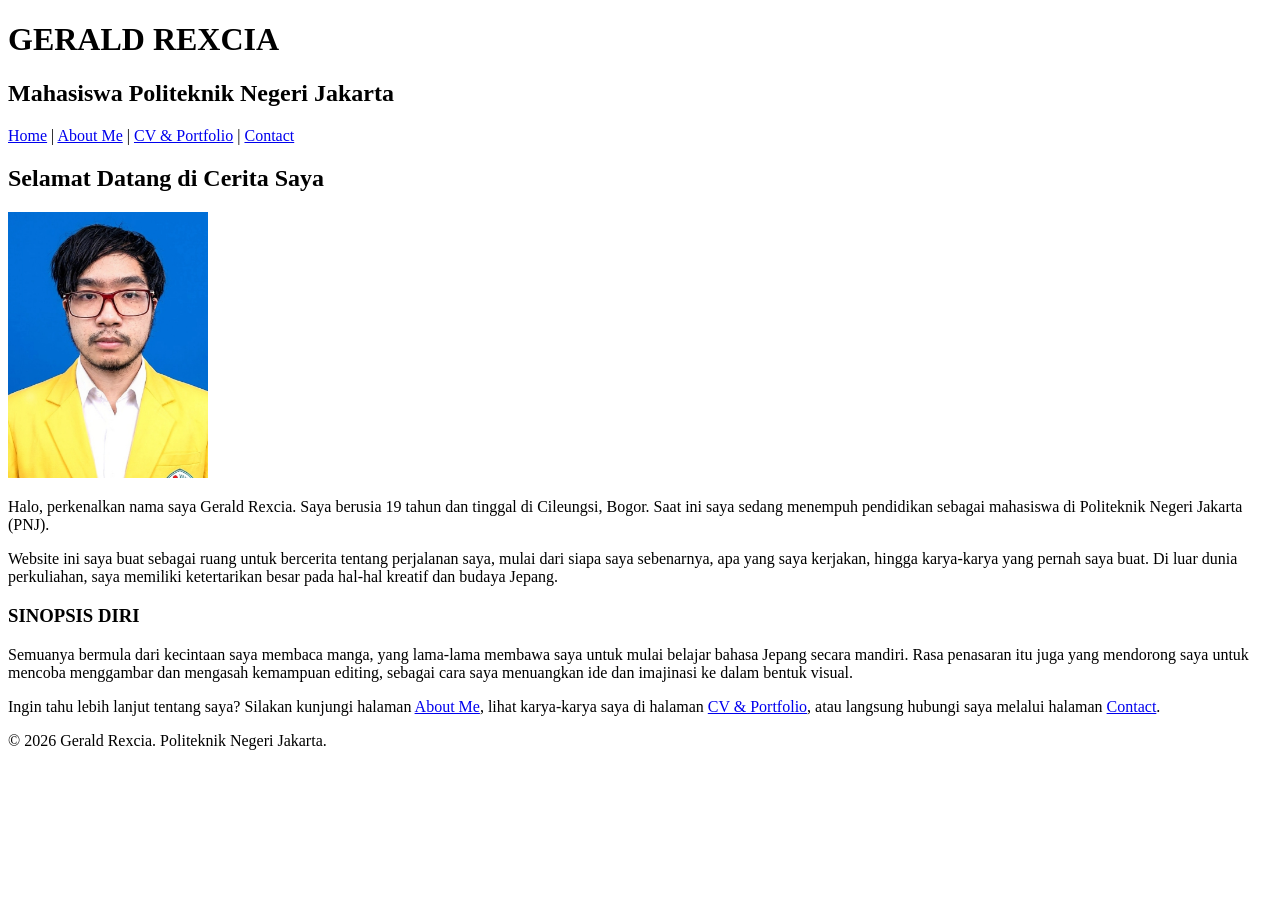
<file: index.html>
<!DOCTYPE html>
<html lang="id">
<head>
    <meta charset="UTF-8">
    <meta name="viewport" content="width=device-width, initial-scale=1.0">
    <title>Gerald Rexcia - Home</title>
    <link rel="icon" href="favicon.ico">
</head>
<body>

    <header>
        <h1>GERALD REXCIA</h1>
        <h2>Mahasiswa Politeknik Negeri Jakarta</h2>
        <nav>
            <a href="index.html">Home</a> |
            <a href="about.html">About Me</a> |
            <a href="porto.html">CV &amp; Portfolio</a> |
            <a href="contact.html">Contact</a>
        </nav>
    </header>

    <article>
        <h2>Selamat Datang di Cerita Saya</h2>
        <img src="profil_foto/GERALD_Photo.jpeg" alt="Foto Profil Gerald Rexcia" width="200">

        <p>
            Halo, perkenalkan nama saya Gerald Rexcia. Saya berusia 19 tahun dan
            tinggal di Cileungsi, Bogor. Saat ini saya sedang menempuh pendidikan
            sebagai mahasiswa di Politeknik Negeri Jakarta (PNJ).
        </p>

        <p>
            Website ini saya buat sebagai ruang untuk bercerita tentang perjalanan
            saya, mulai dari siapa saya sebenarnya, apa yang saya kerjakan,
            hingga karya-karya yang pernah saya buat. Di luar dunia perkuliahan,
            saya memiliki ketertarikan besar pada hal-hal kreatif dan budaya Jepang.
        </p>

        <h3>SINOPSIS DIRI</h3>
        <p>
            Semuanya bermula dari kecintaan saya membaca manga, yang lama-lama
            membawa saya untuk mulai belajar bahasa Jepang secara mandiri.
            Rasa penasaran itu juga yang mendorong saya untuk mencoba menggambar
            dan mengasah kemampuan editing, sebagai cara saya menuangkan ide dan
            imajinasi ke dalam bentuk visual.
        </p>

        <p>
            Ingin tahu lebih lanjut tentang saya? Silakan kunjungi halaman
            <a href="about.html">About Me</a>, lihat karya-karya saya di halaman
            <a href="porto.html">CV &amp; Portfolio</a>, atau langsung
            hubungi saya melalui halaman <a href="contact.html">Contact</a>.
        </p>
    </article>

    <footer>
        <p>&copy; 2026 Gerald Rexcia. Politeknik Negeri Jakarta.</p>
    </footer>

</body>
</html>
</file>
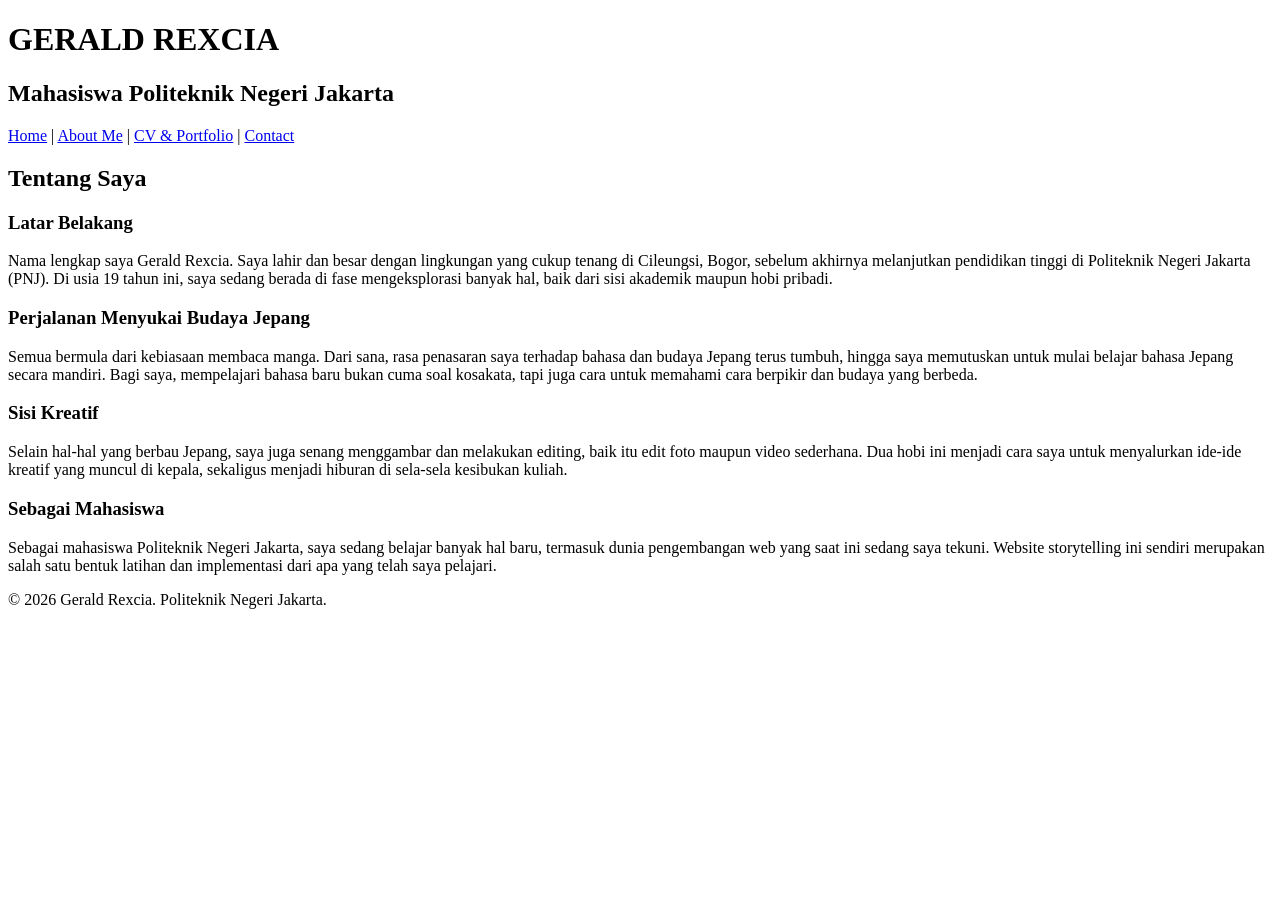
<file: about.html>
<!DOCTYPE html>
<html lang="id">
<head>
    <meta charset="UTF-8">
    <meta name="viewport" content="width=device-width, initial-scale=1.0">
    <title>Gerald Rexcia - About Me</title>
    <link rel="icon" href="favicon.ico">
</head>
<body>

    <header>
        <h1>GERALD REXCIA</h1>
        <h2>Mahasiswa Politeknik Negeri Jakarta</h2>
        <nav>
            <a href="index.html">Home</a> |
            <a href="about.html">About Me</a> |
            <a href="porto.html">CV &amp; Portfolio</a> |
            <a href="contact.html">Contact</a>
        </nav>
    </header>

    <article>
        <h2>Tentang Saya</h2>

        <section>
            <h3>Latar Belakang</h3>
            <p>
                Nama lengkap saya Gerald Rexcia. Saya lahir dan besar dengan
                lingkungan yang cukup tenang di Cileungsi, Bogor, sebelum
                akhirnya melanjutkan pendidikan tinggi di Politeknik Negeri
                Jakarta (PNJ). Di usia 19 tahun ini, saya sedang berada di
                fase mengeksplorasi banyak hal, baik dari sisi akademik
                maupun hobi pribadi.
            </p>
        </section>

        <section>
            <h3>Perjalanan Menyukai Budaya Jepang</h3>
            <p>
                Semua bermula dari kebiasaan membaca manga. Dari sana, rasa
                penasaran saya terhadap bahasa dan budaya Jepang terus
                tumbuh, hingga saya memutuskan untuk mulai belajar bahasa
                Jepang secara mandiri. Bagi saya, mempelajari bahasa baru
                bukan cuma soal kosakata, tapi juga cara untuk memahami
                cara berpikir dan budaya yang berbeda.
            </p>
        </section>

        <section>
            <h3>Sisi Kreatif</h3>
            <p>
                Selain hal-hal yang berbau Jepang, saya juga senang
                menggambar dan melakukan editing, baik itu edit foto
                maupun video sederhana. Dua hobi ini menjadi cara saya
                untuk menyalurkan ide-ide kreatif yang muncul di kepala,
                sekaligus menjadi hiburan di sela-sela kesibukan kuliah.
            </p>
        </section>

        <section>
            <h3>Sebagai Mahasiswa</h3>
            <p>
                Sebagai mahasiswa Politeknik Negeri Jakarta, saya sedang
                belajar banyak hal baru, termasuk dunia pengembangan web
                yang saat ini sedang saya tekuni. Website storytelling ini
                sendiri merupakan salah satu bentuk latihan dan implementasi
                dari apa yang telah saya pelajari.
            </p>
        </section>
    </article>

    <footer>
        <p>&copy; 2026 Gerald Rexcia. Politeknik Negeri Jakarta.</p>
    </footer>

</body>
</html>
</file>
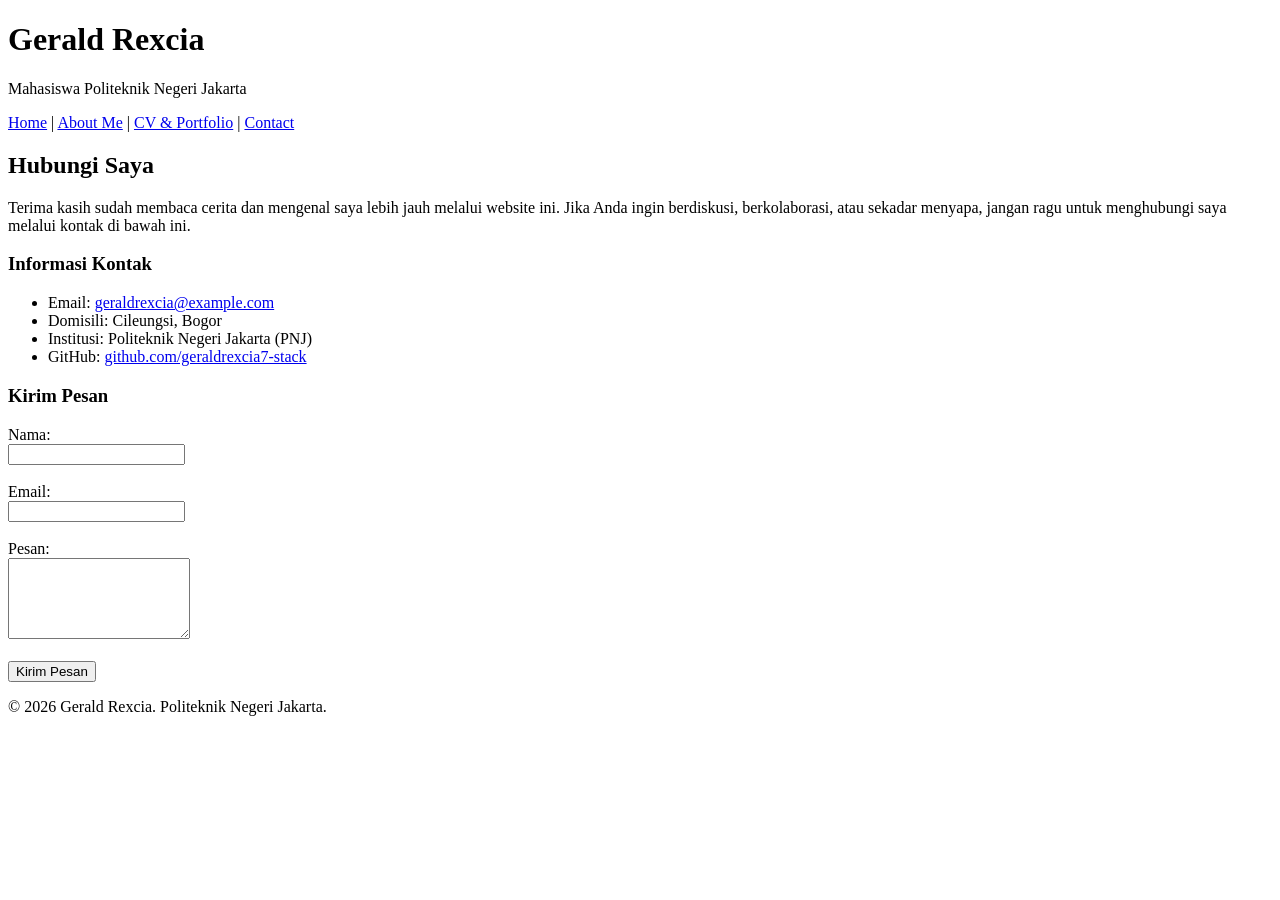
<file: contact.html>
<!DOCTYPE html>
<html lang="id">
<head>
    <meta charset="UTF-8">
    <meta name="viewport" content="width=device-width, initial-scale=1.0">
    <title>Gerald Rexcia - Contact</title>
    <link rel="icon" href="favicon.ico">
</head>
<body>

    <header>
        <h1>Gerald Rexcia</h1>
        <p>Mahasiswa Politeknik Negeri Jakarta</p>
        <nav>
            <a href="index.html">Home</a> |
            <a href="about.html">About Me</a> |
            <a href="porto.html">CV &amp; Portfolio</a> |
            <a href="contact.html">Contact</a>
        </nav>
    </header>

    <article>
        <h2>Hubungi Saya</h2>
        <p>
            Terima kasih sudah membaca cerita dan mengenal saya lebih jauh
            melalui website ini. Jika Anda ingin berdiskusi, berkolaborasi,
            atau sekadar menyapa, jangan ragu untuk menghubungi saya melalui
            kontak di bawah ini.
        </p>

        <section>
            <h3>Informasi Kontak</h3>
            <ul>
                <li>Email: <a href="mailto:geraldrexcia@example.com">geraldrexcia@example.com</a></li>
                <li>Domisili: Cileungsi, Bogor</li>
                <li>Institusi: Politeknik Negeri Jakarta (PNJ)</li>
                <li>
                    GitHub:
                    <a href="https://github.com/geraldrexcia7-stack" target="_blank" rel="noopener">
                        github.com/geraldrexcia7-stack
                    </a>
                </li>
            </ul>
        </section>

        <section>
            <h3>Kirim Pesan</h3>
            <form action="mailto:geraldrexcia@example.com" method="post" enctype="text/plain">
                <label for="nama">Nama:</label><br>
                <input type="text" id="nama" name="nama" required><br><br>

                <label for="email">Email:</label><br>
                <input type="email" id="email" name="email" required><br><br>

                <label for="pesan">Pesan:</label><br>
                <textarea id="pesan" name="pesan" rows="5" required></textarea><br><br>

                <button type="submit">Kirim Pesan</button>
            </form>
        </section>
    </article>

    <footer>
        <p>&copy; 2026 Gerald Rexcia. Politeknik Negeri Jakarta.</p>
    </footer>

</body>
</html>
</file>
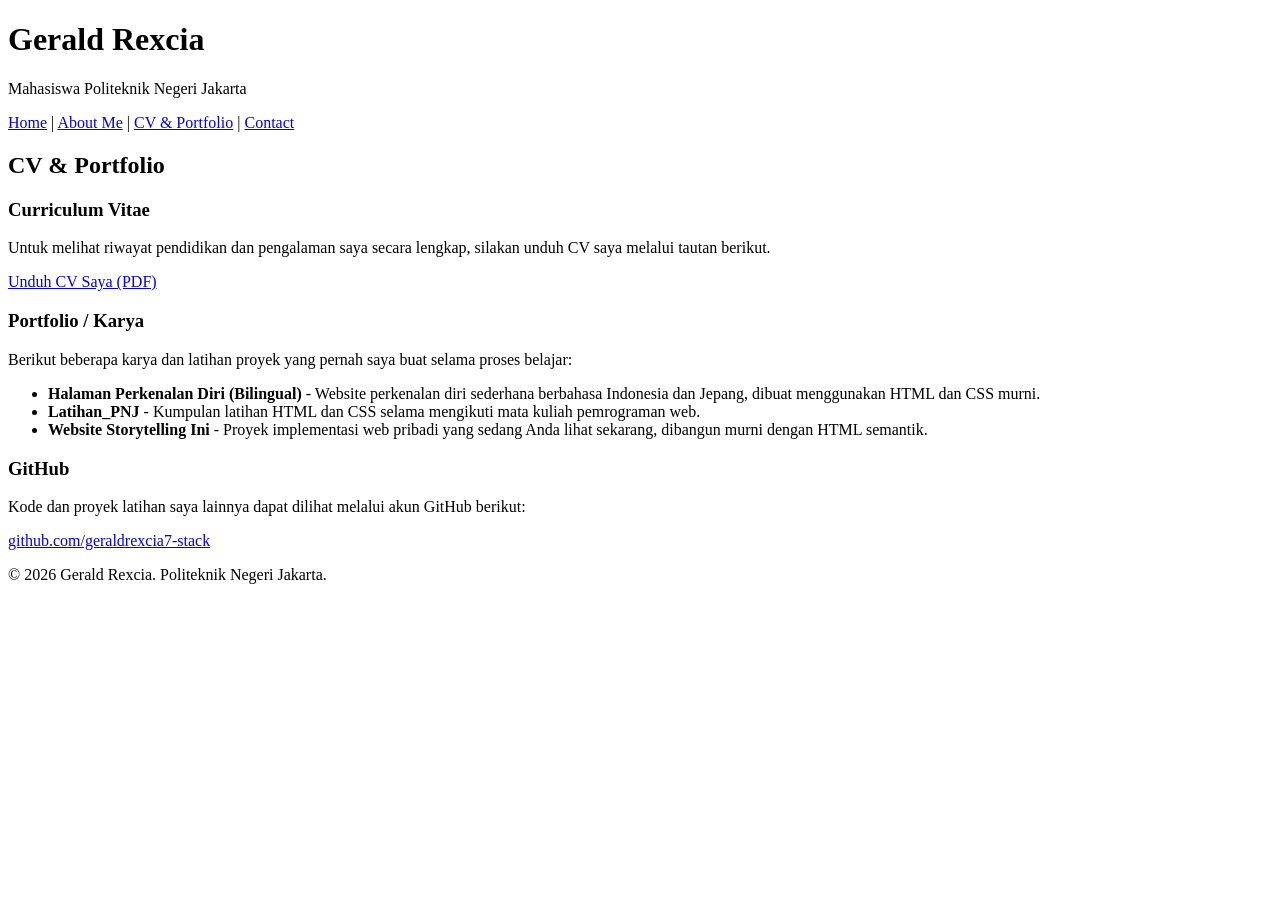
<file: porto.html>
<!DOCTYPE html>
<html lang="id">
<head>
    <meta charset="UTF-8">
    <meta name="viewport" content="width=device-width, initial-scale=1.0">
    <title>Gerald Rexcia - CV & Portfolio</title>
    <link rel="icon" href="favicon.ico">
</head>
<body>

    <header>
        <h1>Gerald Rexcia</h1>
        <p>Mahasiswa Politeknik Negeri Jakarta</p>
        <nav>
            <a href="index.html">Home</a> |
            <a href="about.html">About Me</a> |
            <a href="porto.html">CV &amp; Portfolio</a> |
            <a href="contact.html">Contact</a>
        </nav>
    </header>

    <article>
        <h2>CV &amp; Portfolio</h2>

        <section>
            <h3>Curriculum Vitae</h3>
            <p>
                Untuk melihat riwayat pendidikan dan pengalaman saya secara
                lengkap, silakan unduh CV saya melalui tautan berikut.
            </p>
            <p><a href="CV_Doc/CV-GERALD_REXCIA.pdf" download="CV-GERALD_REXCIA.pdf">Unduh CV Saya (PDF)</a></p>
        </section>

        <section>
            <h3>Portfolio / Karya</h3>
            <p>
                Berikut beberapa karya dan latihan proyek yang pernah saya
                buat selama proses belajar:
            </p>
            <ul>
                <li>
                    <strong>Halaman Perkenalan Diri (Bilingual)</strong> -
                    Website perkenalan diri sederhana berbahasa Indonesia dan
                    Jepang, dibuat menggunakan HTML dan CSS murni.
                </li>
                <li>
                    <strong>Latihan_PNJ</strong> - Kumpulan latihan HTML dan
                    CSS selama mengikuti mata kuliah pemrograman web.
                </li>
                <li>
                    <strong>Website Storytelling Ini</strong> - Proyek
                    implementasi web pribadi yang sedang Anda lihat sekarang,
                    dibangun murni dengan HTML semantik.
                </li>
            </ul>
        </section>

        <section>
            <h3>GitHub</h3>
            <p>
                Kode dan proyek latihan saya lainnya dapat dilihat melalui
                akun GitHub berikut:
            </p>
            <p>
                <a href="https://github.com/geraldrexcia7-stack" target="_blank" rel="noopener">
                    github.com/geraldrexcia7-stack
                </a>
            </p>
        </section>
    </article>

    <footer>
        <p>&copy; 2026 Gerald Rexcia. Politeknik Negeri Jakarta.</p>
    </footer>

</body>
</html>
</file>
